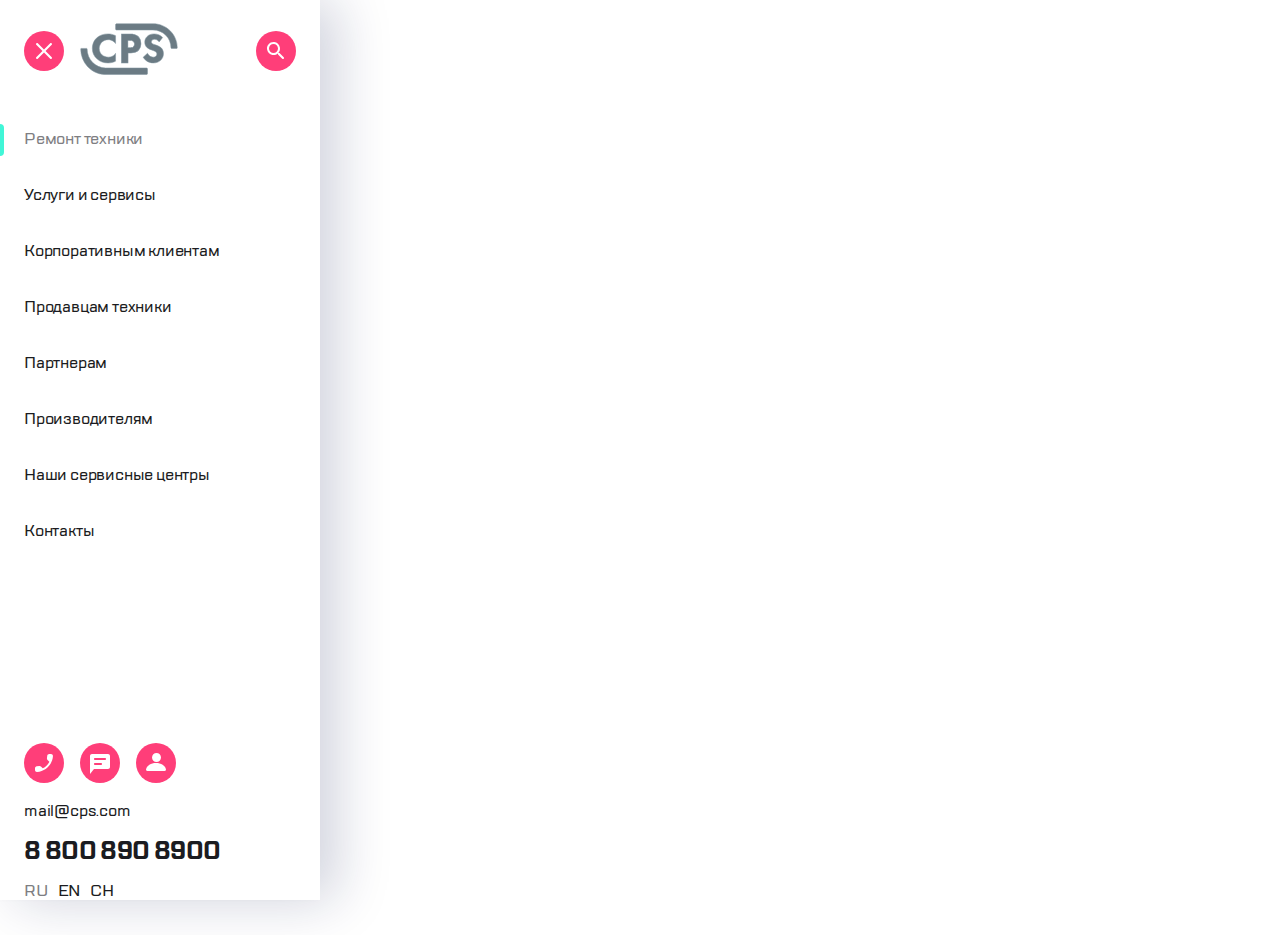
<file: index.html>
<!DOCTYPE html>
<html lang="ru">

<head>
    <meta charset="UTF-8">
    <meta http-equiv="X-UA-Compatible" content="IE=edge">
    <meta name="viewport" content="width=device-width, initial-scale=1.0">
    <link rel="stylesheet" href="css/style.css">
    <title>1.4</title>
</head>

<body>
    <aside class="aside">
        <header class="header">
            <div class="header__menu menu">
                <button class="menu__item"><img src="assets/svg/burger.svg" alt="burger"></button>
                <button class="menu__item"><img src="assets/svg/group.svg" alt="Group"></button>
                <button class="menu__item"><img src="assets/svg/search.svg" alt="search"></button>
            </div>
        </header>
        <div class="inner__container">
            <main class="main">
                <ul class="nav">
                    <li><a class="nav__item-active" href="#">Ремонт техники</a></li>
                    <li><a class="nav__item" href="#">Услуги и сервисы</a></li>
                    <li><a class="nav__item" href="#">Корпоративным клиентам</a></li>
                    <li><a class="nav__item" href="#">Продавцам техники</a></li>
                    <li><a class="nav__item" href="#">Партнерам</a></li>
                    <li><a class="nav__item" href="#">Производителям</a></li>
                    <li><a class="nav__item" href="#">Наши сервисные центры</a></li>
                    <li><a class="nav__item" href="#">Контакты</a></li>
                </ul>
            </main>
            <footer class="footer">
                <div class="footer__social-buttons social-buttons">
                    <button class="social-buttons__item"><img src="assets/svg/call.svg" alt="call"></button>
                    <button class="social-buttons__item"><img src="assets/svg/chat.svg" alt="chat"></button>
                    <button class="social-buttons__item"><img src="assets/svg/profile.svg" alt="profile"></button>
                </div>
                <a href="mailto:abc@example.com?subject = Feedback&body = Message" class="mail-address">mail@cps.com</a>
                <a href="tel:88008908900" class="call-numb">8 800 890 8900</a>
                <div class="lang">
                    <label>
                        <input type="radio" name="lang" class="radio" checked>
                        <span class="great">RU</span>
                    </label>
                    <label>
                        <input type="radio" name="lang" class="radio">
                        <span class="great">EN</span>
                    </label>
                    <label>
                        <input type="radio" name="lang" class="radio">
                        <span class="great">CH</span>
                    </label>
                </div>
            </footer>
        </div>
    </aside>
</body>

</html>
</file>
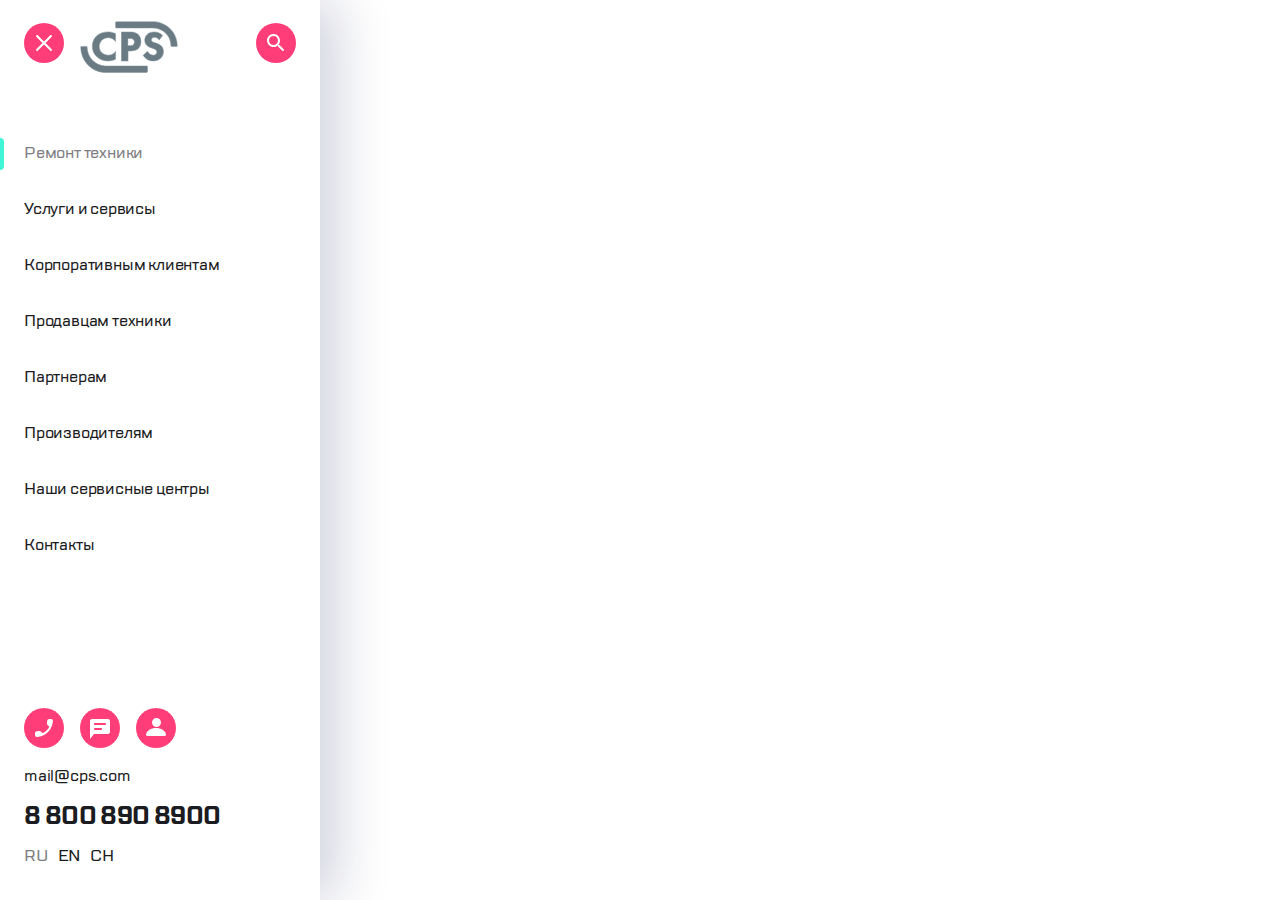
<file: aside.html>
<!DOCTYPE html>
<html lang="ru">

<head>
    <meta charset="UTF-8">
    <meta http-equiv="X-UA-Compatible" content="IE=edge">
    <meta name="viewport" content="width=device-width, initial-scale=1.0">
    <link rel="stylesheet" href="css/aside.css">
    <title>1.4</title>
</head>

<body>
    <aside class="aside">
        <header class="header">
            <div class="header__menu menu">
                <button class="menu__item"><img src="assets/svg/burger.svg" alt="burger"></button>
                <button class="menu__item"><img src="assets/svg/group.svg" alt="Group"></button>
                <button class="menu__item"><img src="assets/svg/search.svg" alt="search"></button>
            </div>
        </header>
        <main class="main">
            <ul class="nav">
                <li><a class="nav__item-active" href="#">Ремонт техники</a></li>
                <li><a class="nav__item" href="#">Услуги и сервисы</a></li>
                <li><a class="nav__item" href="#">Корпоративным клиентам</a></li>
                <li><a class="nav__item" href="#">Продавцам техники</a></li>
                <li><a class="nav__item" href="#">Партнерам</a></li>
                <li><a class="nav__item" href="#">Производителям</a></li>
                <li><a class="nav__item" href="#">Наши сервисные центры</a></li>
                <li><a class="nav__item" href="#">Контакты</a></li>
            </ul>
        </main>
        <footer class="footer">
            <div class="footer__icon icon">
                <button class="icon__item"><img src="assets/svg/call.svg" alt="call"></button>
                <button class="icon__item"><img src="assets/svg/chat.svg" alt="chat"></button>
                <button class="icon__item"><img src="assets/svg/profile.svg" alt="profile"></button>
            </div>
            <a href="mailto:abc@example.com?subject = Feedback&body = Message" class="mail-address">mail@cps.com</a>
            <a href="tel:88008908900" class="call-numb">8 800 890 8900</a>
            <div class="lang">
                <label>
                    <input type="radio" name="lang" class="radio" checked>
                    <span class="great">RU</span>
                </label>
                <label>
                    <input type="radio" name="lang" class="radio">
                    <span class="great">EN</span>
                </label>
                <label>
                    <input type="radio" name="lang" class="radio">
                    <span class="great">CH</span>
                </label>
            </div>

        </footer>
    </aside>
</body>

</html>
</file>
<file: css/style.css>
/* -----------------------------------Шрифты----------------------------------- */

@font-face {
    font-family: 'TT Lakes';
    src: url('../assets/fonts/TTLakes-Medium.eot');
    src: local('../assets/fonts/TT Lakes Medium'), local('../assets/fonts/TTLakes-Medium'),
        url('../assets/fonts/TTLakes-Medium.eot?#iefix') format('embedded-opentype'),
        url('../assets/fonts/TTLakes-Medium.woff') format('woff'),
        url('../assets/fonts/TTLakes-Medium.ttf') format('truetype');
    font-weight: 500;
    font-style: normal;
}

@font-face {
    font-family: 'TT Lakes';
    src: url('../assets/fonts/TTLakes-Bold.eot');
    src: local('../assets/fonts/TT Lakes Bold'), local('../assets/fonts/TTLakes-Bold'),
        url('../assets/fonts/TTLakes-Bold.eot?#iefix') format('embedded-opentype'),
        url('../assets/fonts/TTLakes-Bold.woff') format('woff'),
        url('../assets/fonts/TTLakes-Bold.ttf') format('truetype');
    font-weight: 900;
    font-style: normal;
}

@font-face {
    font-family: 'TT Lakes';
    src: url('../assets/fonts/TTLakes-Regular.eot');
    src: local('../assets/fonts/TT Lakes Regular'), local('../assets/fonts/TTLakes-Regular'),
        url('../assets/fonts/TTLakes-Regular.eot?#iefix') format('embedded-opentype'),
        url('../assets/fonts/TTLakes-Regular.woff') format('woff'),
        url('../assets/fonts/TTLakes-Regular.ttf') format('truetype');
    font-weight: normal;
    font-style: normal;
}



*,
*::before,
*::after {
    padding: 0;
    margin: 0;
    border: 0;
    box-sizing: border-box;

}

a {
    text-decoration: none;
}

ul,
li {
    list-style: none;
}

img {
    vertical-align: top;
}

html,
body {
    max-width: 100%;
    height: 100%;
    font-size: 16px;
    font-family: "TT Lakes", "Verdana", sans-serif;
}

button {
    background: white;
    cursor: pointer;
}

.aside {
    display: flex;
    flex-direction: column;
    margin: 0 auto;
    margin-left: 0;
    max-width: 320px;
    height: 100%;
    position: relative;
    box-shadow: 16px 0px 52px 0px #0E185033, -2px 0px 4px 0px #454F7E05;
}


.header {
    margin-left: 24px;
    margin-bottom: 46px;
    margin-top: 23px;
}

.menu {
    display: flex;
    align-items: center;
    height: 55px;
}

.menu__item {
    height: 40px;
}

.menu__item:last-child {
    margin-left: auto;
    margin-right: 24px;
}

.menu__item:nth-child(2) {
    margin-right: auto;
    margin-left: 16px;
    margin-top: -16px;
}

/**************************************NAVIGATION****************************************/

.inner__container {
    width: 85%;
    margin: 0 auto;
}

.nav {
    margin-top: 3px;
    display: flex;
    flex-direction: column;
    gap: 32px;
}

.nav li {
    display: block;
}

.nav__item,
.nav__item-active {
    position: relative;
    font-family: "TT Lakes";
    font-size: 16px;
    line-height: 24px;
    letter-spacing: -0.2px;
    color: #1B1C21;
    font-weight: 500;
}

.nav__item-active::after,
.nav__item:hover::after,
.nav__item:focus::after {
    content: "";
    width: 4px;
    height: 32px;
    position: absolute;
    left: -24px;
    top: -4px;
    border-right: #41F6D7 4px solid;
    border-top-right-radius: 6px;
    border-bottom-right-radius: 6px;

}

.nav__item:hover,
.nav__item-active,
.nav__item:focus {
    color: #7E7E82;
}

.footer {
    margin-top: 200px;
    margin-bottom: 32px;

}

.social-buttons {
    display: flex;
    gap: 16px;
}

.mail-address {
    display: block;
    text-decoration: none;
    margin-top: 16px;
    font-family: "TT Lakes";
    font-size: 16px;
    line-height: 24px;
    letter-spacing: -0.2px;
    color: #1B1C21;
    font-weight: 500;
}

.call-numb {
    display: block;
    margin-top: 12px;
    margin-bottom: 12px;
    text-decoration: none;
    font-family: "TT Lakes";
    font-size: 24px;
    line-height: 32px;
    letter-spacing: -0.6px;
    color: #1B1C21;
    font-weight: 900;
}

.radio {
    display: none;
}

.radio:checked+.great {
    color: #7E7E82;
}

.lang span {
    font-family: "TT Lakes";
    font-size: 16px;
    line-height: 24px;
    letter-spacing: -0.2px;
    color: #1B1C21;
    font-weight: 500;
    margin-right: 7px;
    cursor: pointer;
}
</file>
<file: css/aside.css>
/* -----------------------------------Шрифты----------------------------------- */

@font-face {
    font-family: 'TT Lakes';
    src: url('../assets/fonts/TTLakes-Medium.eot');
    src: local('../assets/fonts/TT Lakes Medium'), local('../assets/fonts/TTLakes-Medium'),
        url('../assets/fonts/TTLakes-Medium.eot?#iefix') format('embedded-opentype'),
        url('../assets/fonts/TTLakes-Medium.woff') format('woff'),
        url('../assets/fonts/TTLakes-Medium.ttf') format('truetype');
    font-weight: 500;
    font-style: normal;
}

@font-face {
    font-family: 'TT Lakes';
    src: url('../assets/fonts/TTLakes-Bold.eot');
    src: local('../assets/fonts/TT Lakes Bold'), local('../assets/fonts/TTLakes-Bold'),
        url('../assets/fonts/TTLakes-Bold.eot?#iefix') format('embedded-opentype'),
        url('../assets/fonts/TTLakes-Bold.woff') format('woff'),
        url('../assets/fonts/TTLakes-Bold.ttf') format('truetype');
    font-weight: 900;
    font-style: normal;
}

@font-face {
    font-family: 'TT Lakes';
    src: url('../assets/fonts/TTLakes-Regular.eot');
    src: local('../assets/fonts/TT Lakes Regular'), local('../assets/fonts/TTLakes-Regular'),
        url('../assets/fonts/TTLakes-Regular.eot?#iefix') format('embedded-opentype'),
        url('../assets/fonts/TTLakes-Regular.woff') format('woff'),
        url('../assets/fonts/TTLakes-Regular.ttf') format('truetype');
    font-weight: normal;
    font-style: normal;
}



*,
*::before,
*::after {
    padding: 0;
    margin: 0;
    border: 0;
    box-sizing: border-box;

}

a {
    text-decoration: none;
}

ul,
li {
    list-style: none;
}

img {
    vertical-align: top;
}

html,
body {
    max-width: 100%;
    height: 100%;
    font-size: 16px;
    font-family: "TT Lakes", "Verdana", sans-serif;
}

button {
    background: white;
    cursor: pointer;
}

.aside {
    display: flex;
    flex-direction: column;
    margin: 0 auto;
    margin-left: 0;
    width: 320px;
    height: 100%;
    position: relative;
    box-shadow: 16px 0px 52px 0px #0E185033, -2px 0px 4px 0px #454F7E05;
}


.header {
    margin-bottom: 46px;
}

.menu {
    display: flex;
    align-items: center;
    margin-top: 23px;
}

.menu__item {
    margin-left: 24px;
    height: 40px;
}

.menu__item:last-child {
    margin-left: auto;
    margin-right: 24px;
}

.menu__item:nth-child(2) {
    margin-right: auto;
    margin-left: 16px;
    margin-top: -4px;
}

/************************************** NAVIGATION ****************************************/

.nav {
    margin-left: 24px;
    margin-top: 3px;
}

.nav li {
    display: block;
    margin: 32px 0;
}

.nav__item,
.nav__item-active {
    position: relative;
    font-family: "TT Lakes";
    font-size: 16px;
    line-height: 24px;
    letter-spacing: -0.2px;
    color: #1B1C21;
    font-weight: 500;
}

.nav__item-active::after,
.nav__item:hover::after,
.nav__item:focus::after {
    content: "";
    width: 4px;
    height: 32px;
    position: absolute;
    left: -24px;
    top: -4px;
    border-right: #41F6D7 4px solid;
    border-top-right-radius: 6px;
    border-bottom-right-radius: 6px;

}

.nav__item:hover,
.nav__item-active,
.nav__item:focus {
    color: #7E7E82;
}

.footer {
    margin-left: 24px;
    margin-top: auto;
    margin-bottom: 32px;

}

.icon {
    display: flex;
    gap: 16px;
}

.mail-address {
    display: block;
    text-decoration: none;
    margin-top: 16px;
    font-family: "TT Lakes";
    font-size: 16px;
    line-height: 24px;
    letter-spacing: -0.2px;
    color: #1B1C21;
    font-weight: 500;
}

.call-numb {
    display: block;
    margin-top: 12px;
    margin-bottom: 12px;
    text-decoration: none;
    font-family: "TT Lakes";
    font-size: 24px;
    line-height: 32px;
    letter-spacing: -0.6px;
    color: #1B1C21;
    font-weight: 900;
}

.radio {
    display: none;
}

.radio:checked+.great {
    color: #7E7E82;
}

.lang span {
    font-family: "TT Lakes";
    font-size: 16px;
    line-height: 24px;
    letter-spacing: -0.2px;
    color: #1B1C21;
    font-weight: 500;
    margin-right: 7px;
    cursor: pointer;
}
</file>
